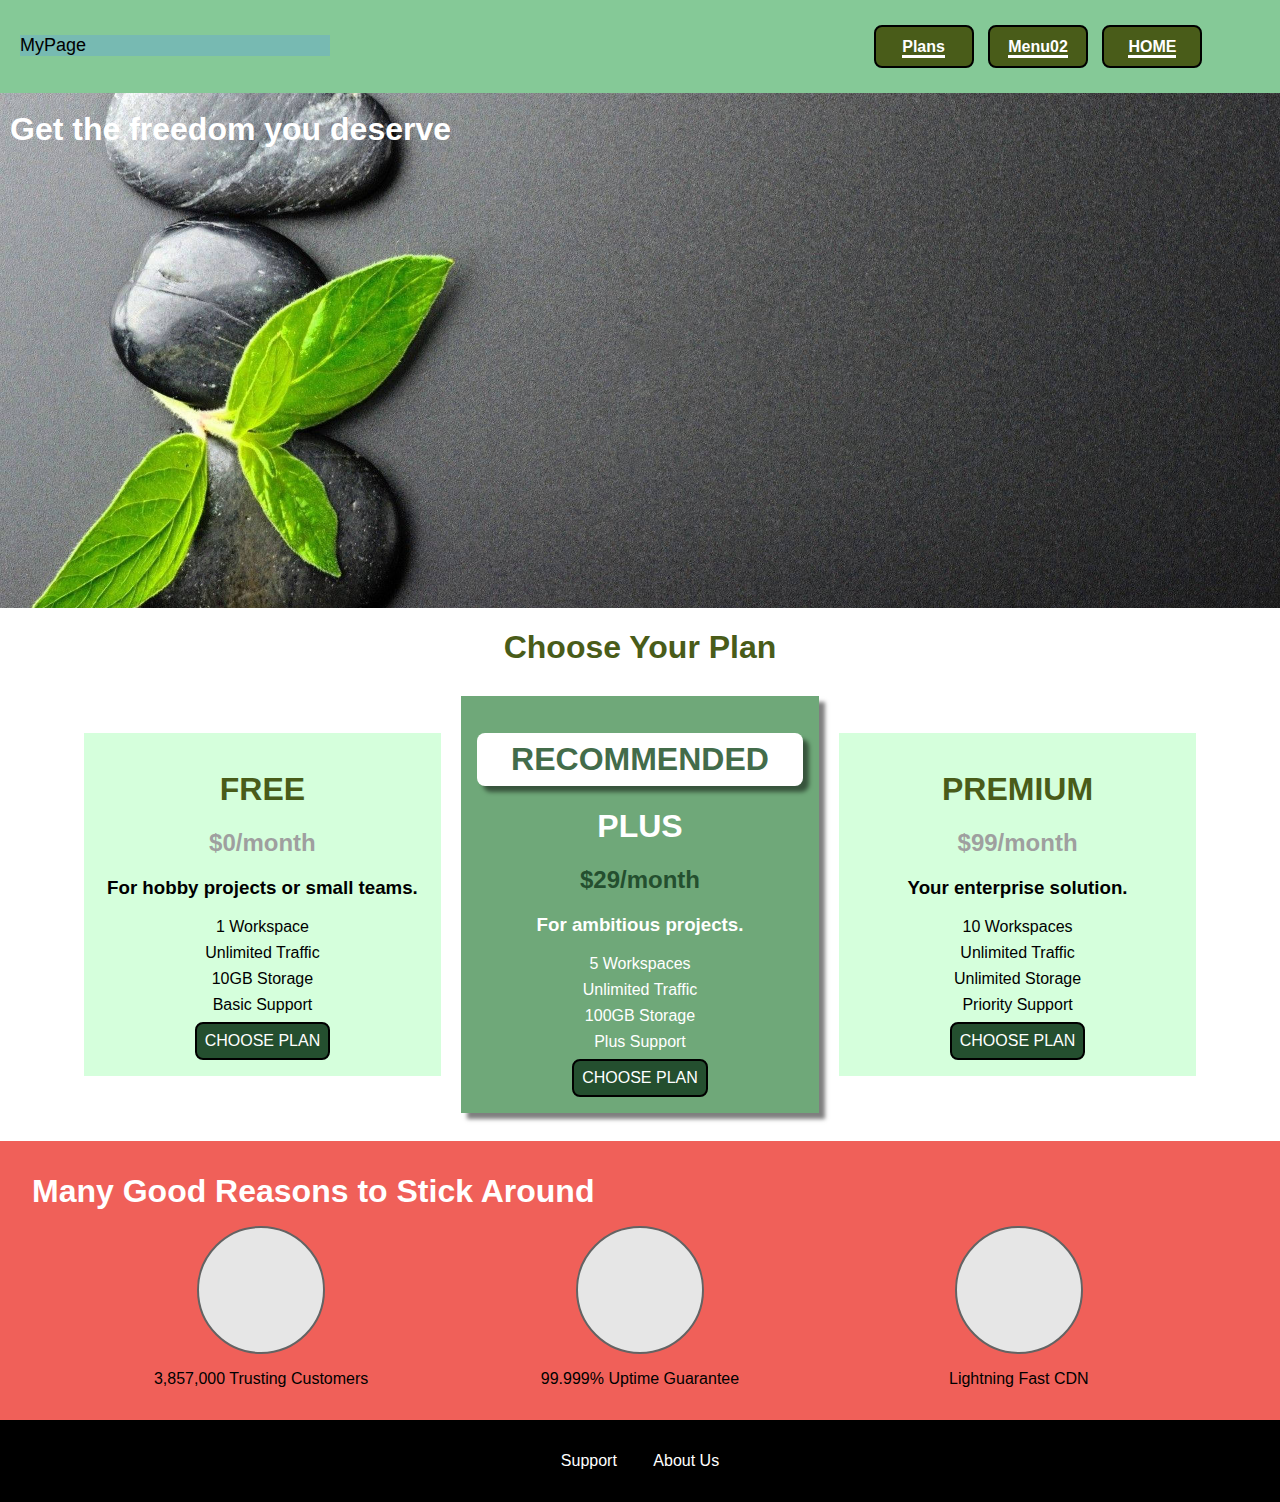
<file: index.html>
<!DOCTYPE html>
<html lang="en">

<head>
    <meta charset="UTF-8">
    <meta http-equiv="X-UA-Compatible" content="IE=edge">
    <meta name="viewport" content="width=device-width, initial-scale=1.0">
    <title>CSS Basics</title>
    <link rel="stylesheet" href="shared.css">
    <link rel="stylesheet" href="style.css">
    <link rel="preconnect" href="https://fonts.googleapis.com">
    <link rel="preconnect" href="https://fonts.gstatic.com" crossorigin>
    <link href="https://fonts.googleapis.com/css2?family=Ms+Madi&display=swap" rel="stylesheet">
</head>

<body>
    <div class="navbar">
        <div class="navbar_icon">MyPage</div>
        <ul class="navbar_main">
            <li class="navbar_item">
                <a href="packages/index.html">Plans</a>
            </li>
            <li class="navbar_item">
                <a href="">Menu02</a>
            </li>
            <li class="navbar_item">
                <a href="#">HOME</a>
            </li>
        </ul>
    </div>
    <div id="section01">
        <h1 class="section01_title">Get the freedom you deserve</h1>
    </div>
    <!-- Plans -->
    <div class="product-overview">
        <h1 class="product_title">Choose Your Plan</h1>
        <article class="plan">
            <h1 class="plan_title">FREE</h1>
            <h2 class="plan_price">$0/month</h2>
            <h3>For hobby projects or small teams.</h3>
            <ul class="plan_features">
                <li class="plan_item">1 Workspace</li>
                <li class="plan_item">Unlimited Traffic</li>
                <li class="plan_item">10GB Storage</li>
                <li class="plan_item">Basic Support</li>
            </ul>
            <div>
                <button class="plan_button">CHOOSE PLAN</button>
            </div>
        </article>
        <article class="plan plan_highlight">
            <h1 class="plan_h1">RECOMMENDED</h1>
            <h1 class="plan_title">PLUS</h1>
            <h2 class="plan_price">$29/month</h2>
            <h3>For ambitious projects.</h3>
            <ul class="plan_features">
                <li class="plan_item">5 Workspaces</li>
                <li class="plan_item">Unlimited Traffic</li>
                <li class="plan_item">100GB Storage</li>
                <li class="plan_item">Plus Support</li>
            </ul>
            <div>
                <button class="plan_button">CHOOSE PLAN</button>
            </div>
        </article>
        <article class="plan">
            <h1 class="plan_title">PREMIUM</h1>
            <h2 class="plan_price">$99/month</h2>
            <h3>Your enterprise solution.</h3>
            <ul class="plan_features">
                <li class="plan_item">10 Workspaces</li>
                <li class="plan_item">Unlimited Traffic</li>
                <li class="plan_item">Unlimited Storage</li>
                <li class="plan_item">Priority Support</li>
            </ul>
            <div>
                <button class="plan_button">CHOOSE PLAN</button>
            </div>
        </article>
    </div>
    <section id="key_features">
        <h1 class="section_title">Many Good Reasons to Stick Around</h1>
        <ul class="key_list">
            <li class="key_item">
                <div class="key_image">

                </div>
                <p class="key_dexcription">3,857,000 Trusting Customers</p>
            </li>
            <li class="key_item">
                <div class="key_image">

                </div>
                <p class="key_dexcription">99.999% Uptime Guarantee</p>
            </li>
            <li class="key_item">
                <div class="key_image">

                </div>
                <p class="key_dexcription">Lightning Fast CDN</p>
            </li>
        </ul>
    </section>
    <footer class="footer_main">
        <nav>
            <ul class="footer_ul">
                <li class="footer_li">
                    <a href="#">Support</a>
                </li>
                <li class="footer_li">
                    <a href="#">About Us</a>
                </li>
            </ul>
        </nav>
    </footer>
</body>

</html>
</file>
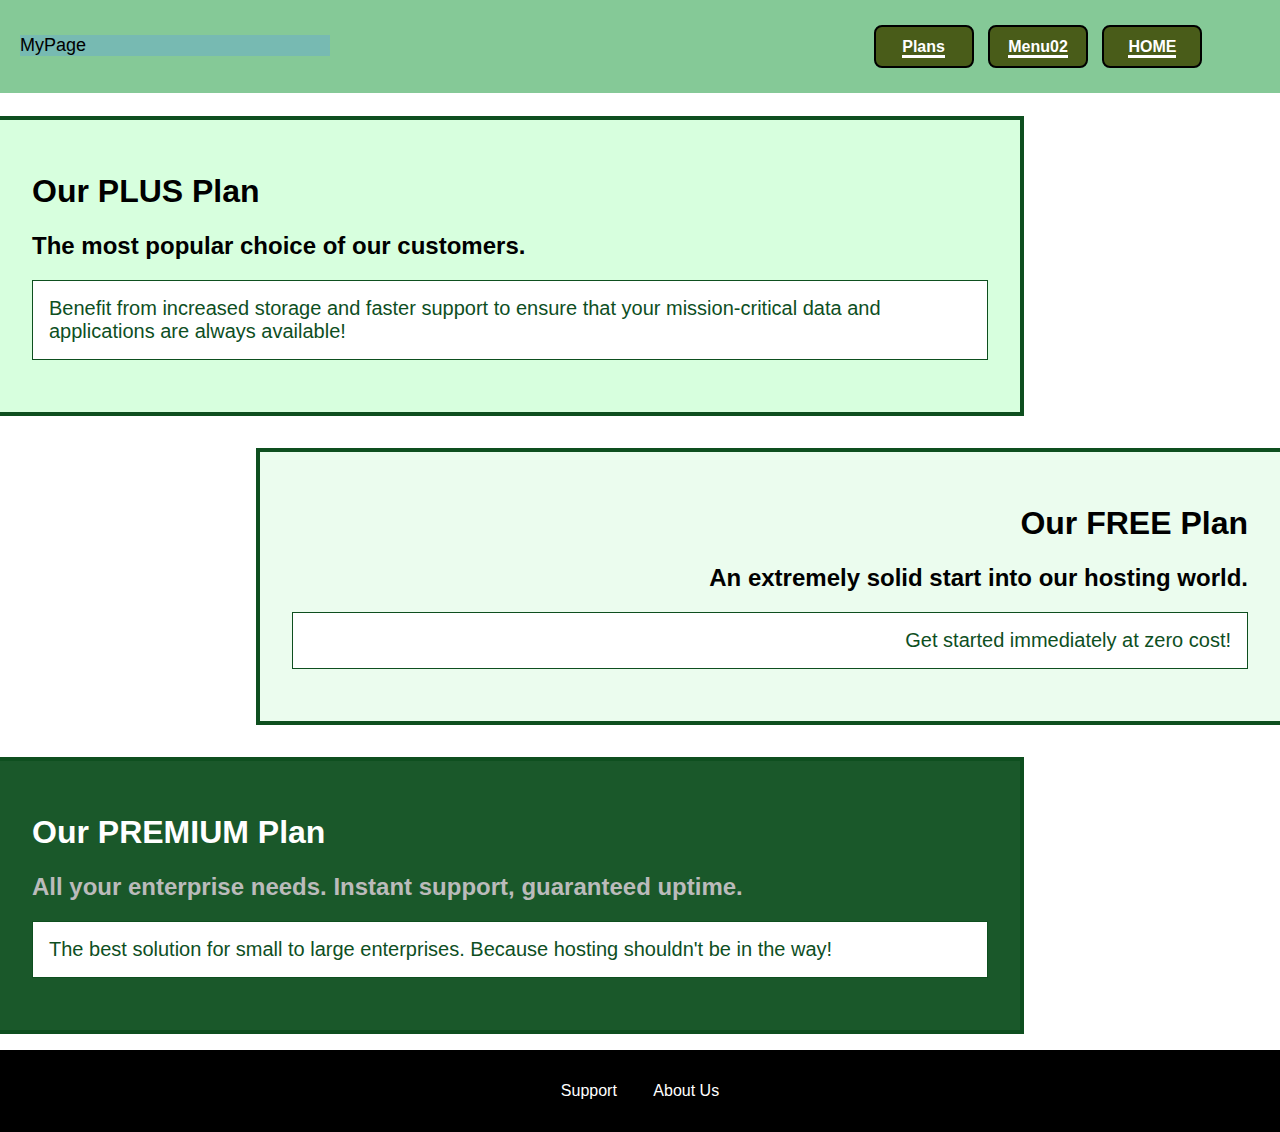
<file: packages/index.html>
<!DOCTYPE html>
<html lang="en">

<head>
    <meta charset="UTF-8">
    <meta http-equiv="X-UA-Compatible" content="IE=edge">
    <meta name="viewport" content="width=device-width, initial-scale=1.0">
    <title>CSS Basics</title>
    <link rel="stylesheet" href="../shared.css">
    <link rel="stylesheet" href="packages.css">
    <link rel="preconnect" href="https://fonts.googleapis.com">
    <link rel="preconnect" href="https://fonts.gstatic.com" crossorigin>
    <link href="https://fonts.googleapis.com/css2?family=Ms+Madi&display=swap" rel="stylesheet">
</head>

<body>
    <div class="navbar">
        <div class="navbar_icon">MyPage</div>
        <ul class="navbar_main">
            <li class="navbar_item">
                <a href="#">Plans</a>
            </li>
            <li class="navbar_item">
                <a href="">Menu02</a>
            </li>
            <li class="navbar_item">
                <a href="../index.html">HOME</a>
            </li>
        </ul>
    </div>

    <main>
        <section class="package" id="plus">
            <a href="#">
                <h1 class="package_title">Our PLUS Plan</h1>
                <h2 class="package_subtitle">The most popular choice of our customers.</h2>
                <p class="package_info">Benefit from increased storage and faster support to ensure that your
                    mission-critical data and
                    applications
                    are always available!</p>
            </a>
        </section>
        <section class="package" id="free">
            <a href="#">
                <h1 class="package_title">Our FREE Plan</h1>
                <h2 class="package_subtitle">An extremely solid start into our hosting world.</h2>
                <p class="package_info">Get started immediately at zero cost!</p>
            </a>
        </section>

        <div class="clearfix"></div>

        <section class="package" id="premium">
            <a href="#">
                <h1 class="package_title">Our PREMIUM Plan</h1>
                <h2 class="package_subtitle">All your enterprise needs. Instant support, guaranteed uptime. </h2>
                <p class="package_info">The best solution for small to large enterprises. Because hosting shouldn't be
                    in
                    the way!</p>
            </a>
        </section>
    </main>

    <footer class="footer_main">
        <nav>
            <ul class="footer_ul">
                <li class="footer_li">
                    <a href="#">Support</a>
                </li>
                <li class="footer_li">
                    <a href="#">About Us</a>
                </li>
            </ul>
        </nav>
    </footer>
</body>

</html>
</file>
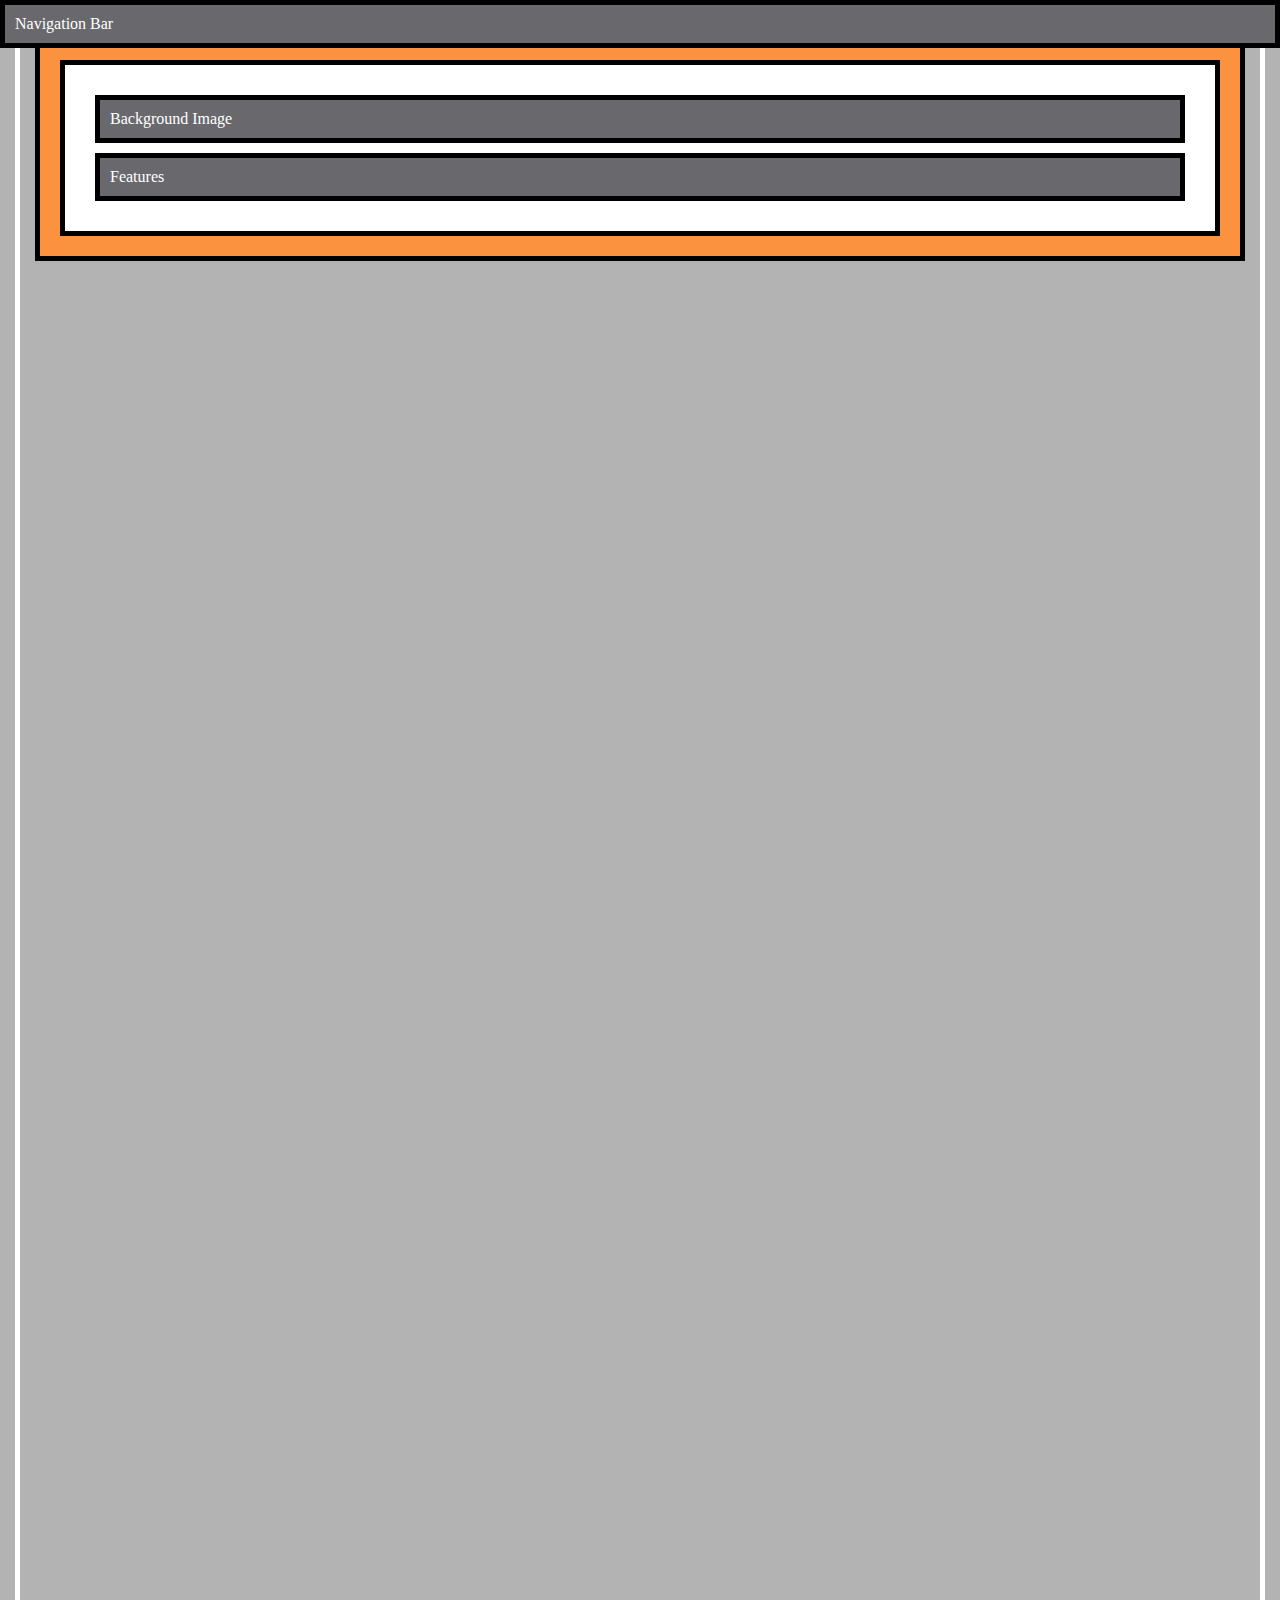
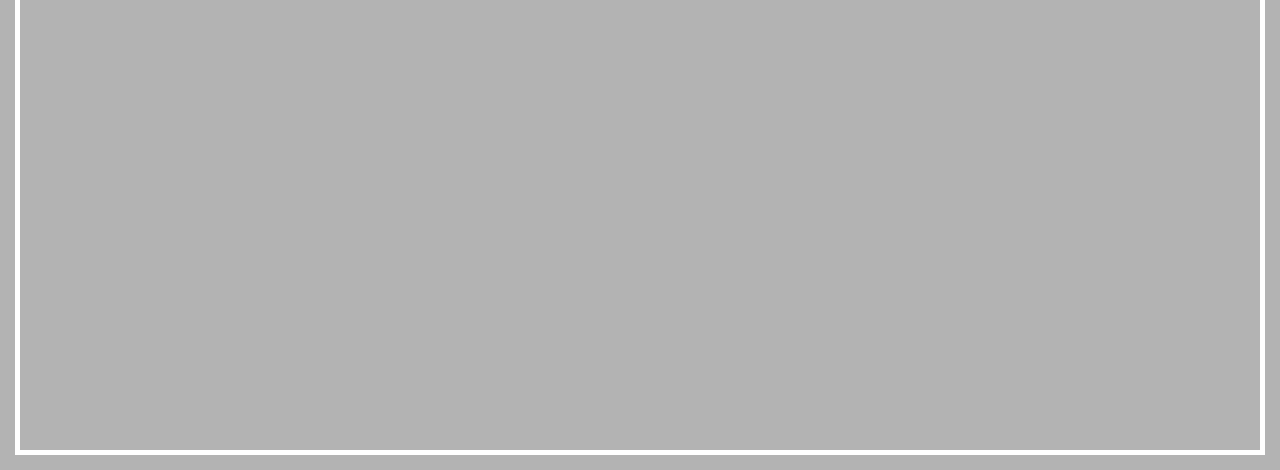
<file: 05 Project/83_index.html>
<!DOCTYPE html>
<html lang="en">

<head>
    <meta charset="UTF-8">
    <meta http-equiv="X-UA-Compatible" content="ie=edge">
    <link rel="stylesheet" href="83_main.css">
    <title>Position</title>
</head>

<body>
    <div class="parent">
        <div class="child-1">Navigation Bar</div>
        <div class="child-2">Background Image</div>
        <div class="child-3">Features</div>
    </div>
</body>

</html>
</file>
<file: shared.css>
* {
  box-sizing: border-box;
}

body {
  font-family: Arial;
  margin: 0;
}

.navbar {
  background-color: #85c997;
  box-sizing: border-box;
  margin: 0;
  padding: 20px 20px;
  position: fixed;
  top: 0%;
  width: 100%;
}

.navbar_icon {
  background-color: #77bab2;
  display: inline-block;
  font-size: 18px;
  width: 25%;
}

.navbar_main {
  display: inline-block;
  margin: 5px 5px;
  text-align: right;
  width: 70%;
}

.navbar_item {
  background-color: #495c19;
  border: 2px solid black;
  border-radius: 8px;
  display: inline-block;
  margin: 0px 5px;
  min-width: 100px;
  padding: 10px;
  text-align: center;
}

.navbar_item a {
  border-bottom: 3px solid white;
  color: white;
  font-weight: bold;
  text-decoration: none;
  vertical-align: middle;
}

.navbar_item a:hover {
  color: aqua;
}

.navbar_item a:active {
  color: #386beb;
}

.footer_main {
  background-color: black;
  padding: 32px;
}

.footer_ul {
  list-style: none;
  margin: 0;
  padding: 0;
  text-align: center;
}

.footer_li {
  display: inline-block;
  margin: 0 16px;
}

.footer_li a {
  color: white;
  text-decoration: none;
}

.footer_li a:hover,
.footer_li a:active {
  color: #c0c0c0;
}
</file>
<file: style.css>
#key_features {
  background-color: #f06059;
  padding: 16px;
}

#key_features .section_title {
  color: white;
  margin: 16px;
}

#section01 {
  background-image: url(images/zen01.jpg);
  background-repeat: no-repeat;
  background-size: cover;
  background-position: center center;
  box-sizing: border-box;
  color: white;
  height: 528px;
  margin-bottom: 20px;
  margin-top: 80px;
  padding: 10px;
  width: 100%;
}

#section02 {
  background-color: #e87e6b;
  color: white;
  margin: 20px;
  padding: 10px;
}

#test01 {
  background-color: #9ae6e4;
  padding: 10px;
}

#test01 button {
  color: blue;
}

.key_list {
  list-style: none;
  margin: 0;
  padding: 0;
  text-align: center;
}

.key_image {
  background-color: #e6e6e6;
  border: 2px solid #636363;
  border-radius: 50%;
  height: 128px;
  margin: auto;
  width: 128px;
}

.key_item {
  display: inline-block;
  width: 30%;
  vertical-align: top;
}

.key_description {
  color: white;
  font-size: 20px;
  font-weight: bold;
  text-align: center;
}

.plan {
  background-color: #d5ffdc;
  display: inline-block;
  margin: 8px;
  padding: 16px;
  text-align: center;
  vertical-align: middle;
  width: 31%;
}

.plan_button {
  background-color: #244f2f;
  border: 2px solid black;
  border-radius: 8px;
  color: white;
  font: inherit;
  padding: 8px;
}

.plan_button:hover,
.plan_button:active {
  background-color: white;
  color: #244f2f;
}

.plan_button:focus {
  outline: none;
}

.plan_features {
  list-style: none;
  margin: 0px;
  padding: 0px;
}

.plan_item {
  margin: 8px 0px;
}

.plan_highlight {
  background-color: #6fa879;
  box-shadow: 6px 6px 4px rgba(0, 0, 0, 0.5);
  color: white;
}

.plan_h1 {
  background-color: white;
  border-radius: 8px;
  box-shadow: 6px 6px 4px rgb(0, 0, 0, 0.5);
  color: #436c4a;
  padding: 8px;
}

.plan_title {
  color: #495c19;
}

.plan_price {
  color: rgb(159, 159, 159);
}

.plan_highlight .plan_title {
  color: white;
}

.plan_highlight .plan_price {
  color: #244f2f;
}

.product-overview {
  margin: auto;
  margin-bottom: 20px;
  text-align: center;
  width: 90%;
}

.product_title {
  color: #495c19;
}

.pseudo01::first-letter {
  color: #88dbd8;
  font-weight: bold;
  font-size: 18px;
}

.section_title {
  color: #2ddf5c;
}

.section01_title {
  color: #fff;
}
</file>
<file: packages/packages.css>
main {
  padding-top: 100px;
}

.package {
  border: 4px solid #0e4f1f;
  border-left: none;
  margin: 16px 0;
  width: 80%;
}

.package:hover,
.package:active {
  border-color: rgb(219, 53, 53);
  box-shadow: 4px 4px 4px rgba(0, 0, 0, 0.5);
}

.package a {
  color: inherit;
  display: block;
  padding: 32px;
  text-decoration: none;
}

.package_subtile {
  color: #979797;
}

.package_info {
  background-color: #fff;
  border: 1px solid #0e4f1f;
  color: #0e4f1f;
  font-size: 20px;
  padding: 16px;
}

.clearfix {
  clear: both;
}

#plus {
  background-color: rgba(213, 255, 220, 0.95);
}

#free {
  background-color: rgba(234, 252, 237, 0.95);
  border-right: none;
  border-left: 4px solid #0e4f1f;
  float: right;
  text-align: right;
}

#free:hover,
#free:active {
  border-color: rgb(219, 53, 53);
}

#premium {
  background-color: rgba(14, 79, 31, 0.95);
}

#premium .package_title {
  color: #fff;
}

#premium .package_subtitle {
  color: #bbb;
}
</file>
<file: 05 Project/83_main.css>
html {
  background: #b3b3b3;
  padding: 15px;
  border: 5px solid white;
  margin: 15px;
  height: 2000px;
}

body {
  background: #fa923f;
  padding: 20px;
  border: 5px solid black;
  margin: 0;
}

.parent {
  background: white;
  padding: 20px;
  border: 5px solid black;
  margin: 0;
}

.parent div {
  background: rgb(105, 105, 109);
  color: white;
  padding: 10px;
  border: 5px solid black;
  margin: 10px;
}

.parent .child-1 {
  box-sizing: border-box;
  margin: 0;
  position: fixed;
  left: 0;
  top: 0;
  width: 100%;
}
</file>
